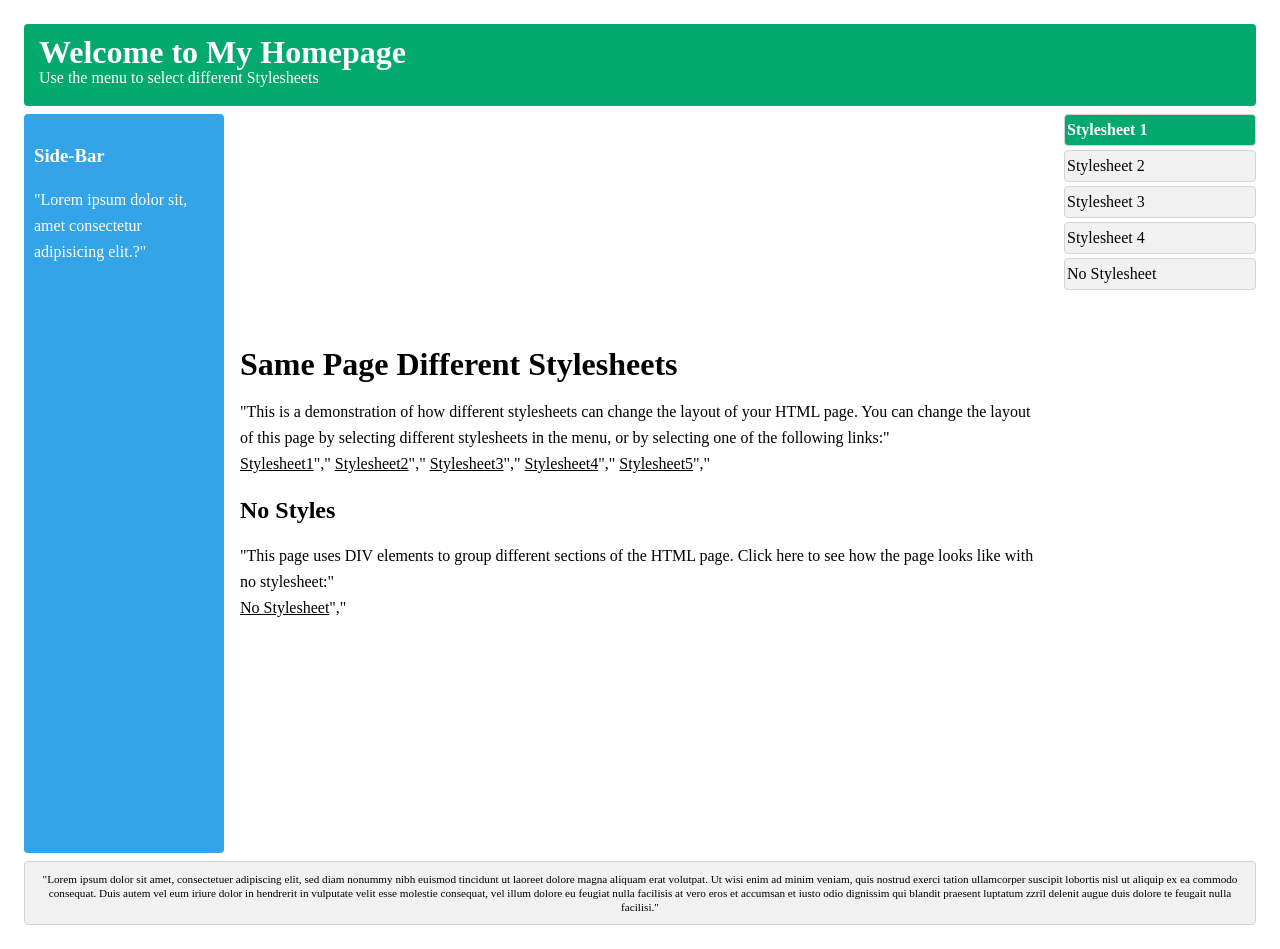
<file: same page different stylesheet/index.html>
<!DOCTYPE html>
<html lang="en">

<head>
    <style>
        body {
            font: 100% Lucida Sans, Vernada;
            margin: 20px;
            line-height: 26px;
        }

        .container {
            xmin-width: 900px;
        }

        .wrapper {
            position: relative;
            overflow: auto;
        }

        #top,
        #sidebar,
        #bottom,
        .menuitem {
            border-radius: 4px;
            margin: 4px;
        }

        #top {
            background-color: #04AA6D;
            color: #ffffff;
            padding: 15px;
        }

        #menubar {
            width: 200px;
            float: right;
        }

        #main {
            padding: 10px;
            margin: 210px;
        }

        #sidebar {
            background-color: #32a4e7;
            color: #ffffff;
            padding: 10px;
            width: 180px;
            bottom: 0;
            top: 0;
            position: absolute;
        }

        #bottom {
            border: 1px solid #d4d4d4;
            background-color: #f1f1f1;
            text-align: center;
            padding: 10px;
            font-size: 70%;
            line-height: 14px;
        }

        #top h1,
        #top p,
        #menulist {
            margin: 0;
            padding: 0;
        }

        .menuitem {
            background-color: #f1f1f1;
            border: 1px solid #d4d4d4;
            list-style-type: none;
            padding: 2px;
            cursor: pointer;
        }

        .menuitem:hover {
            background-color: #ffffff;
        }

        .menuitem:first-child {
            background-color: #04AA6D;
            color: white;
            font-weight: bold;
        }

        a {
            color: black;
            text-decoration: underline;
        }

        a:hover {
            text-decoration: none;
        }

        @media(max-width: 800px) {
            #sidebar {
                width: auto;
                position: relative;
            }

            #main {
                margin-right: 0;
            }
        }

        @media(max-width: 600px) {
            #menubar {
                width: auto;
                float: none;
            }

            #main {
                margin: 0;
            }
        }
    </style>
    <style>
        body {
            font-family: Arial;
            background-color: RED;
            line-height: 20px;
        }

        .container {
            xmin-width: 900px;
        }

        .wrapper {
            position: relative;
            overflow: auto;
        }

        #top {
            color: #ffffff;
            padding: 15px;
            font-size: 30px;
            line-height: 26px;
        }

        #top h1 {
            margin: 0;
            line-height: 50px;
        }

        #menubar {
            width: 190px;
            float: right;
        }

        #main {
            padding: 10px;
            background-color: #ffffff;
            font: 80% Vernada;
        }

        #main h1,
        #main h2 {
            color: #d14836;
            padding: 10px;
        }

        #sidebar {
            background-color: #f6dad7;
            color: #d14836;
            padding: 10px;
        }

        #bottom {
            text-align: center;
            padding: 10px;
            font-size: 70%;
            color: #ffffff;
        }

        #menulist {
            padding: 0;
            font: 16px Vernada;
        }

        .menuitem {
            width: 155px;
            background-color: #d14836;
            border: 1px solid #d14836;
            border-radius: 40px;
            color: #ffffff;
            list-style-type: none;
            margin: 10px;
            padding: 5px;
            text-align: center;
            cursor: pointer;
        }

        .menuitem:nth-child(2) {
            background-color: white;
            color: red;
            font-weight: bold;
        }

        .menuitem:hover {
            background-color: #ffffff;
            color: red;
        }

        a {
            color: red;
            text-decoration: underline;
        }
    </style>
    <style>
        body {
            font: 100% Vernada;
            margin: 20px;
            line-height: 26px;
        }

        .container {
            xmin-width: 900px;
        }

        .wrapper {
            position: relative;
            overflow: auto;
        }

        #sidebar {
            background-color: #f1f1f1;
            border: 1px solid #d4d4d4;
            padding-left: 10px;
        }

        #botton {
            text-align: center;
            padding: 10px;
            font-size: 70px;
            line-height: 10px;
        }

        h1,
        h2,
        h3 {
            color: #4CAF50;
        }

        #menulist {
            padding: 0;
            position: relative;
            overflow: auto;
        }

        .menuitem {
            width: 165px;
            float: left;
            background-color: #555555;
            color: #ffffff;
            list-style-type: none;
            margin: 4px;
            padding: 2px;
            text-align: center;
            cursor: pointer;
        }

        .menuitem:nth-child(3) {
            background-color: #04AA6D;
        }

        .menuitem:hover {
            background-color: #000;
        }

        a {
            color: #000;
        }

        a:hover {
            color: #84c754;
        }
    </style>
    <style>
        body {
            font: 100% Courier New;
            margin: 20px;
            line-height: 26px;
            background-color: #000;
        }

        .container {
            xmin-width: 900px;
        }

        .wrapper {
            position: relative;
            overflow: auto;
        }

        #top {
            color: #84c754;
            padding: 15px;
        }

        #main {
            padding: 10px;
            color: #84c754;
        }

        #sidebar {
            color: #ffffff;
            border: ipx solid #ffffff;
            border-radius: 4px;
            padding: 10px;
            width: 320px;
            top: 0;
            right: 0;
            position: absolute;
            font-size: 80%;
            line-height: 28px;
        }

        #bottom {
            border: 1px solid #ffffff;
            border-radius: 4px;
            color: #ffffff;
            text-align: center;
            padding: 10px;
            font-size: 70%;
            line-height: 14px;
        }

        #top h1,
        #top p {
            margin: 0;
        }

        .menuitem {
            color: #84c754;
            cursor: pointer;
        }

        .menuitem:nth-child(4) {
            color: white;
            font-weight: bold;
        }

        .menuitem:hover {
            color: #ffffff;
        }

        a {
            color: #ffffff;
        }

        a:hover {
            color: #84c754;
        }

        @media (max-width: 600px) {
            #sidebar {
                width: auto;
                margin-bottom: 10px;
                position: relative;
            }
        }
    </style>
    <meta charset="UTF-8">
    <meta name="viewport" content="width=device-width, initial-scale=1.0">
    <title>Document</title>
</head>

<body>
    <div class="container wrapper">
        <div id="top">
            <h1>Welcome to My Homepage</h1>
            <p>Use the menu to select different Stylesheets</p>
        </div>
        <div class="wrapper">
            <div id="menubar">
                <ul id="menulist">
                    <li class="menuitem" onclick="reStyle(0)">Stylesheet 1</li>
                    <li class="menuitem" onclick="reStyle(1)">Stylesheet 2</li>
                    <li class="menuitem" onclick="reStyle(2)">Stylesheet 3</li>
                    <li class="menuitem" onclick="reStyle(3)">Stylesheet 4</li>
                    <li class="menuitem" onclick="reStyle(4)">No Stylesheet</li>
                </ul>
            </div>
            <div id="main">
                <h1>Same Page Different Stylesheets</h1>
                <p>"This is a demonstration of how different stylesheets can change the layout of your HTML page. You
                    can change the layout of this page by selecting different stylesheets in the menu, or by selecting
                    one of the following links:"<br>
                    <a href="#" onclick="reStyle(0);return false">Stylesheet1</a>","
                    <a href="#" onclick="reStyle(1);return false">Stylesheet2</a>","
                    <a href="#" onclick="reStyle(2);return false">Stylesheet3</a>","
                    <a href="#" onclick="reStyle(3);return false">Stylesheet4</a>","
                    <a href="#" onclick="reStyle(4);return false">Stylesheet5</a>","
                </p>
                <h2>No Styles</h2>
                <p>
                    "This page uses DIV elements to group different sections of the HTML page. Click here to see how the
                    page looks like with no stylesheet:"<br>
                    <a href="#" onclick="reStyles();return false">No Stylesheet</a>","
                </p>
            </div>
            <div id="sidebar">
                <h3>Side-Bar</h3>
                <p>
                    "Lorem ipsum dolor sit, amet consectetur adipisicing elit.?"
                </p>
            </div>
        </div>
        <div id="bottom">
            "Lorem ipsum dolor sit amet, consectetuer adipiscing elit, sed diam nonummy nibh euismod tincidunt ut
            laoreet dolore magna aliquam erat volutpat. Ut wisi enim ad minim veniam, quis nostrud exerci tation
            ullamcorper suscipit lobortis nisl ut aliquip ex ea commodo consequat. Duis autem vel eum iriure dolor in
            hendrerit in vulputate velit esse molestie consequat, vel illum dolore eu feugiat nulla facilisis at vero
            eros et accumsan et iusto odio dignissim qui blandit praesent luptatum zzril delenit augue duis dolore te
            feugait nulla facilisi."
        </div>
    </div>

    <script>
        function noStyles() {
            document.styleSheets[0].disabled = true;
            document.styleSheets[1].disabled = true;
            document.styleSheets[2].disabled = true;
            document.styleSheets[3].disabled = true;
        }

        function reStyle(n) {
            noStyles()
            document.styleSheets[n].disabled = false;
        }
        function closeBlackdiv() {
            var blackdiv, stylediv;
            blackdiv = document.getElementById("blackdiv")
            blackdiv.parentNode.removeChild(blackdiv);
            stylediv = document.getElementById("stylediv")
            stylediv.parentNode.removeChild(stylediv);
        }

        function showStyle(n) {
            var div, text, blackdiv;
            blackdiv = document.createElement("DIV");
            blackdiv.setAttribute("style", "background-color: black; position:absolute; width: 100%; top: 0; opacity:0.5; margin-left:-20px");
            blackdiv.setAttribute("id", "blackdiv");
            blackdiv.setAttribute("onclick", "closeBlackdiv()");
            document.body.appendChild(blackdiv);
            div = document.createElement("DIV");
            div.setAttribute("id", "stylediv");
            div.setAttribute("style", "background-color: white; padding-left: 5px; position: absolute; width: auto; height: auto; top:100; bottom: 50px; left: 200px; right:200px; overflow:auto; font-family: monospace; white-space: pre; line-height: 16px");
            text = document.createTextNode(document.getElementsByTagName("STYLE")[n].innerHTML);
            div.appendChild(text);
            document.body.appendChild(div);
        }
        reStyle(0)
    </script>
</body>

</html>
</file>
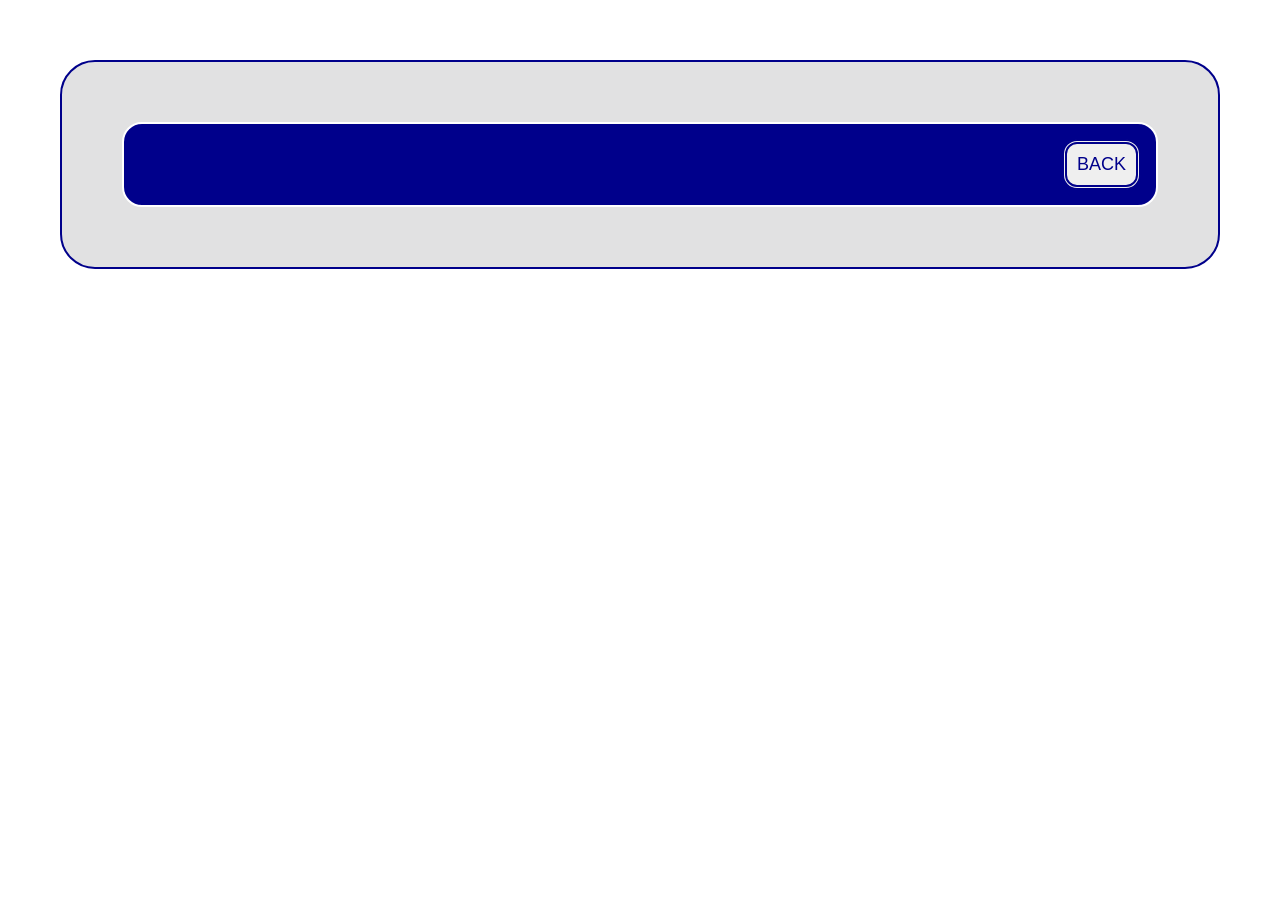
<file: dex/codes/dex-home.html>
<!DOCTYPE html>
<html lang="en">

<head>
          <meta charset="UTF-8">
          <meta name="viewport" content="width=device-width, initial-scale=1.0">
          <title>dex-web</title>
          <link rel="icon" type="image/x-icon"
                    href="C:\Users\hp\Pictures\aa410e2b-323c-4346-aa79-56bc794ac441-1_all_494.png">
          <link rel="stylesheet" href="dex.css">
</head>

<body>
          <div class="container">
                    <div class="footer">
                              <a href="dex-welcome.html">
                                        <button class="fo-btn">
                                                  BACK
                                        </button>
                              </a>
                    </div>
          </div>
</body>

</html>
</file>
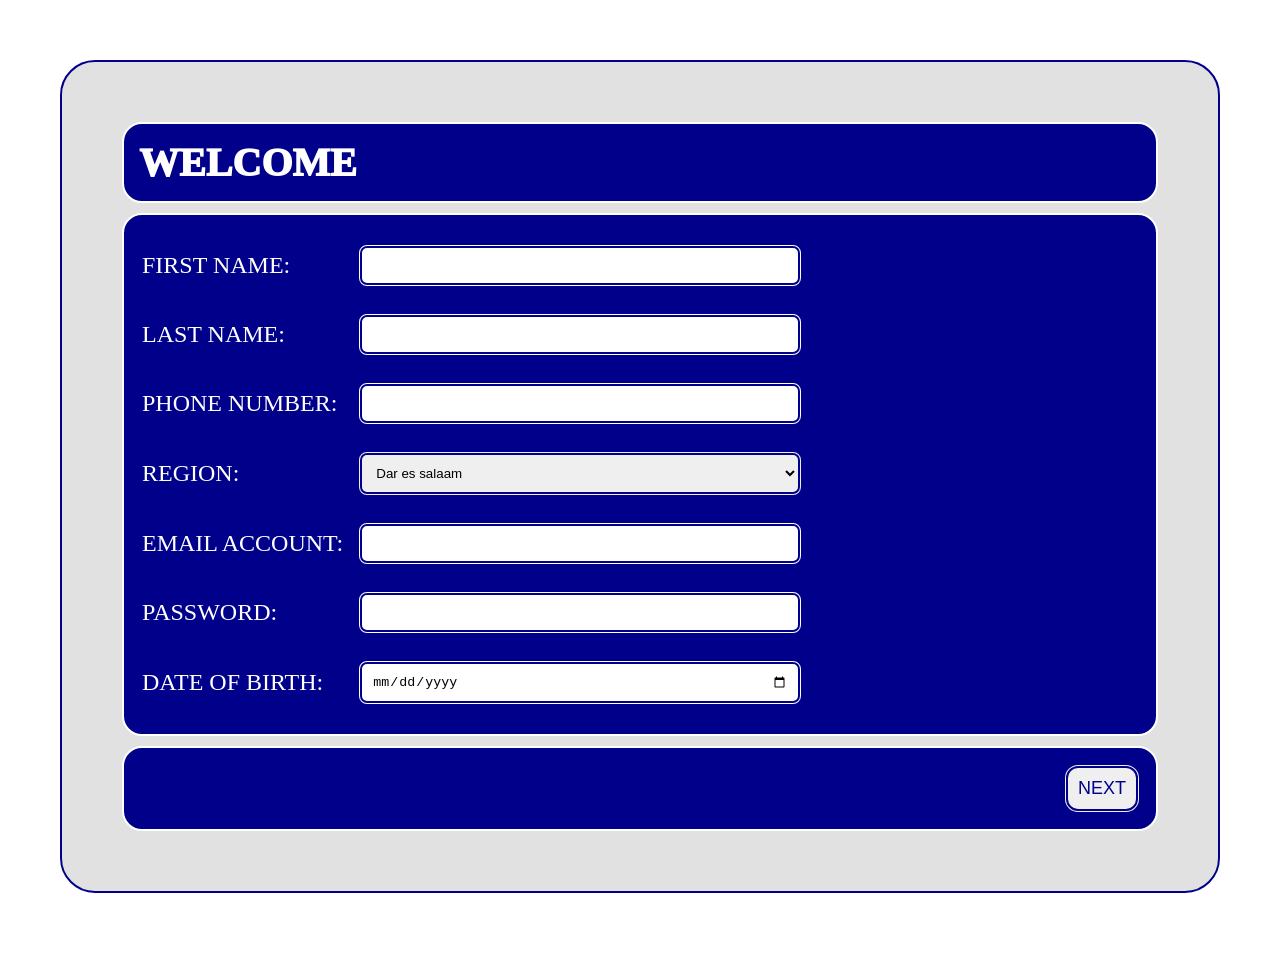
<file: dex/codes/dex-welcome.html>
<!DOCTYPE html>
<html>

<head>
   <meta charset="UTF-8">
   <meta name="viewport" content="width=device-width, initial-scale=1.0">
   <title>dex-web</title>
   <link rel="icon" type="image/x-icon" href="C:\Users\hp\Pictures\aa410e2b-323c-4346-aa79-56bc794ac441-1_all_494.png">
   <link rel="stylesheet" href="dex.css">
</head>

<body>


   <div class="container">
      <div class="header">
         <p>WELCOME</p>
      </div>
      <div class="main">
         <form class="frm1">

            <table class="ft">
               <tr class="ft-tr">
                  <td class="ft-td">FIRST NAME:</td>
                  <td class="ft-td"><input type="text"></td>
               </tr>


               <tr class="ft-tr">
                  <td class="ft-td">LAST NAME:</td>
                  <td class="ft-td"><input type="text"></td>
               </tr>

               <tr class="ft-tr">
                  <td class="ft-td">PHONE NUMBER:</td>
                  <td class="ft-td"><input type="number"></td>
               </tr>

               <tr class="ft-tr">
                  <td class="ft-td">REGION:</td>
                  <td class="ft-td">
                     <select class="frm-sl">
                        <option>Dar es salaam</option>
                        <option>Pwani</option>
                        <option>Lindi</option>
                        <option>Tanga</option>
                        <option>Kilimanjaro</option>
                        <option>Arusha</option>
                        <option>Kagera</option>
                        <option>Dodoma</option>
                        <option>Singida</option>
                        <option>Moshi</option>
                        <option>Mbeya</option>
                        <option>Iringa</option>
                        <option>Mwanza</option>
                     </select>
                  </td>
               </tr>

               <tr class="ft-tr">
                  <td class="ft-td">EMAIL ACCOUNT:</td>
                  <td class="ft-td"><input type="email"></td>
               </tr>

               <tr class="ft-tr">
                  <td class="ft-td">PASSWORD:</td>
                  <td class="ft-td"><input type="password"></td>
               </tr>

               <tr class="ft-tr">
                  <td class="ft-td">DATE OF BIRTH:</td>
                  <td class="ft-td"><input type="date"></td>
               </tr>

            </table>
         </form>
      </div>
      <div class="footer">
         <a href="dex-home.html">
            <button class="fo-btn">
               NEXT
            </button>
         </a>
      </div>
</body>

</html>
</file>
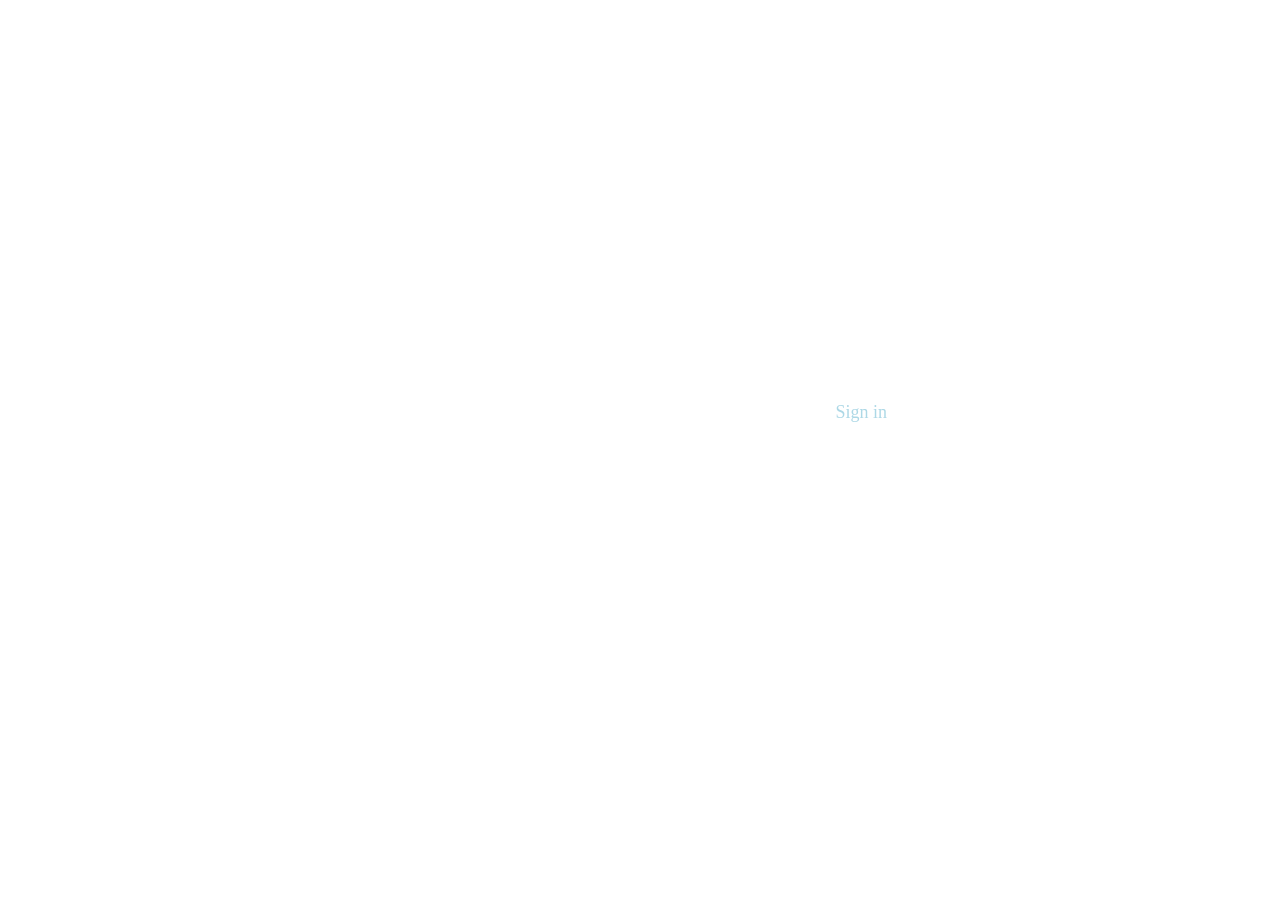
<file: laizer/codes/dex-welcome0.html>
<!DOCTYPE html>
<html lang="en">

<head>
          <meta charset="UTF-8">
          <meta name="viewport" content="width=device-width, initial-scale=1.0">
          <title>dex-web</title>
          <link rel="icon" type="image/x-icon"
                    href="C:\Users\hp\Pictures\aa410e2b-323c-4346-aa79-56bc794ac441-1_all_494.png">
          <link rel="stylesheet" href="dex.css">
</head>

<body background="C:\Users\hp\Pictures\Saved Pictures\moon.jpg" repeat="no-repeat">

          <div class="container">

                    <div class="header">
                              <p>WELCOME</p>
                    </div>


                    <div class="main">
                              <div class="main2">
                                        <div class="wlcm1">
                                                  <p class="par">
                                                            Lorem ipsum dolor sit amet consectetur adipisicing elit.
                                                            Optio
                                                            temporibus autem
                                                            obcaecati quibusdam aperiam quod dolores saepe soluta
                                                            voluptatibus
                                                            animi
                                                            reprehenderit accusamus, exercitationem nulla. Doloremque
                                                            autem
                                                            perspiciatis
                                                            atque officiis est. Lorem ipsum dolor sit amet consectetur
                                                            adipisicing
                                                            elit. Ad
                                                            qui doloremque magni neque, reprehenderit, dolorum, dicta
                                                            dolore alias
                                                            mollitia
                                                            maiores aut aliquid temporibus. Tempora ullam in ipsum,
                                                            consequuntur
                                                            voluptate
                                                            porro?
                                                  </p>
                                        </div>

                                        <div class="frm">
                                                  <p class="par">Join us now to get the experience</p><br>

                                                  <center>
                                                            <div class="login">
                                                                      <p>Login here</p>
                                                                      <input type="email" name="email"
                                                                                placeholder="Type your email"><br>
                                                                      <input type="password" name="password"
                                                                                placeholder="Type your password">
                                                            </div>
                                                            <div class="signin">
                                                                      <p>Don't have an account?<br>
                                                                                <a href="dex-welcome1.html">Sign in</a>
                                                                                Here
                                                                      </p>
                                                            </div>
                                                  </center>
                                        </div>
                              </div>
                    </div>
          </div>
</body>

</html>
</file>
<file: dex/codes/dex.css>
main {
          padding: 0px;
          margin: 0px;
}

body {
          background-color: white;
          margin: 60px;
}

.container {
          background-color: rgb(225, 225, 226);
          border: 2px solid darkblue;
          border-radius: 35px;
          padding: 50px;
}

.container .header {
          padding: 5px;
          margin: 10px;
          background-color: darkblue;
          border: 2px solid white;
          border-radius: 20px;
}

.container .header p {
          font-size: 40px;
          font-weight: 1000;
          color: white;
          margin: 10px;
}

.container .main {
          padding: 5px;
          margin: 10px;
          background-color: darkblue;
          border: 2px solid white;
          border-radius: 20px;
}

.container .main .frm1 .ft {
          margin: 5px;
          color: white;
          font-size: 24px;
          margin: 10px;
}


.container .main .frm1 .ft .ft-tr .ft-td input {
          border: 5px double darkblue;
          border-radius: 10px;
          width: 190%;
          margin: 10px;
          padding: 10px;
}


.container .main .frm1 .ft .ft-tr .ft-td .frm-sl {
          border: 5px double darkblue;
          border-radius: 10px;
          width: 203.5%;
          margin: 10px;
          padding: 10px;
}

.container .footer {
          display: flex;
          padding: 5px;
          margin: 10px;
          background-color: darkblue;
          border: 2px solid white;
          border-radius: 20px;
          justify-content: right;
}

.container .footer .fo-btn {
          border: 5px double darkblue;
          border-radius: 15px;
          margin: 10px;
          padding: 10px;
          color: darkblue;
          font-size: 18px;
}
</file>
<file: laizer/codes/dex.css>
* {
          padding: 0px;
          margin: 0px;
}

body {
          background-size: cover;
          background-position: center;
          margin: 60px;
}

.container {
          background: transparent;
          border: 2px solid white;
          border-radius: 35px;
          padding: 20px;
          width: auto;
}

.container .navbar {
          display: flex;
          padding: 15px;
          margin: 10px;
          background: transparent;
          border: 2px solid white;
          border-radius: 20px;
          justify-items: center;
          gap: 20%;
}

.container .navbar a button {
          padding: 5px;
          margin: 5px;
          text-decoration: none;
          background: transparent;
          color: white;
          border: 2px white solid;
          border-radius: 20px;
          width: 180%;
}

.container .navbar a button:hover {
          color: black;
          background: white;
          transition: 0.3s ease-out;
}


.container .header {
          padding: 5px;
          margin: 10px;
          background: transparent;
          border: 2px solid white;
          border-radius: 20px;
}

.container .header p {
          font-size: 60px;
          font-weight: 1000;
          color: white;
          margin: 10px;
}

.container .main {
          padding: 5px;
          margin: 10px;
          background: transparent;
          border: 2px solid white;
          border-radius: 20px;
}

.container .main2 {
          display: flex;
}

.container .main .par {
          color: white;
          font-size: 20px;
}

.container .main .wlcm1 {
          margin: 10px;
}

.container .main .wlcm1 .par {
          color: white;
          font-size: 18px;
          width: 500px;
}

.container .main .frm {
          margin: 10px;
          border: solid white 2px;
          border-radius: 20px;
}

.container .main .frm .par {
          color: white;
          font-size: 26px;
          width: 500px;
          margin-left: 16%;
          margin-top: 5px;
}

.container .main .frm center .login {
          position: relative;
          font-size: 18px;
          color: white;
}

.container .main .frm center .login input {
          background: transparent;
          border: 2px solid white;
          border-radius: 20px;
          width: 50%;
          margin: 5px;
          padding: 5px;
          color: white;
}

::placeholder {
          color: white;
}

.container .main .frm center .signin {
          font-size: 18px;
          color: white;
          margin-top: 5px;
          margin-bottom: 5px;
}

.container .main .frm center .signin a {
          text-decoration: none;
          color: lightblue;
}

.container .main .frm1 .ft {
          margin: 5px;
          color: white;
          font-size: 24px;
          margin: 5px;
}


.container .main .frm1 .ft .ft-tr .ft-td input {
          background: transparent;
          border: 3px solid white;
          border-radius: 20px;
          width: 190%;
          margin: 10px;
          padding: 5px;
          color: white;
          font-size: 18px;
}

.container .main .frm1 .ft .ft-tr .ft-td .frm-sl {
          background: transparent;
          border: 3px solid white;
          color: white;
          font-size: 18px;
          border-radius: 20px;
          width: 190%;
          margin: 10px;
          padding: 5px;
}

.container .main .frm1 .ft .ft-tr .ft-td .frm-sl option {
          background: black;
          color: white;
}

.container .footer {
          padding: 5px;
          margin: 10px;
          background: transparent;
}

.container .footer a .fo-btn-bck {
          background: transparent;
          border: 2px solid white;
          border-radius: 15px;
          margin: 0px;
          padding: 10px;
          color: white;
          font-size: 18px;

}

.container .footer a .fo-btn-nxt {
          background: transparent;
          border: 2px solid white;
          border-radius: 15px;
          margin: 0px;
          padding: 10px;
          color: white;
          font-size: 18px;
          float: right;
}

.container .footer .fo-btn-nxt:hover {
          background: white;
          border: 2px solid white;
          color: black;
          transition: .3s ease-in-out;
}

.container .footer .fo-btn-bck:hover {
          background: white;
          border: 2px solid white;
          color: black;
          transition: .3s ease-in-out;
}
</file>
